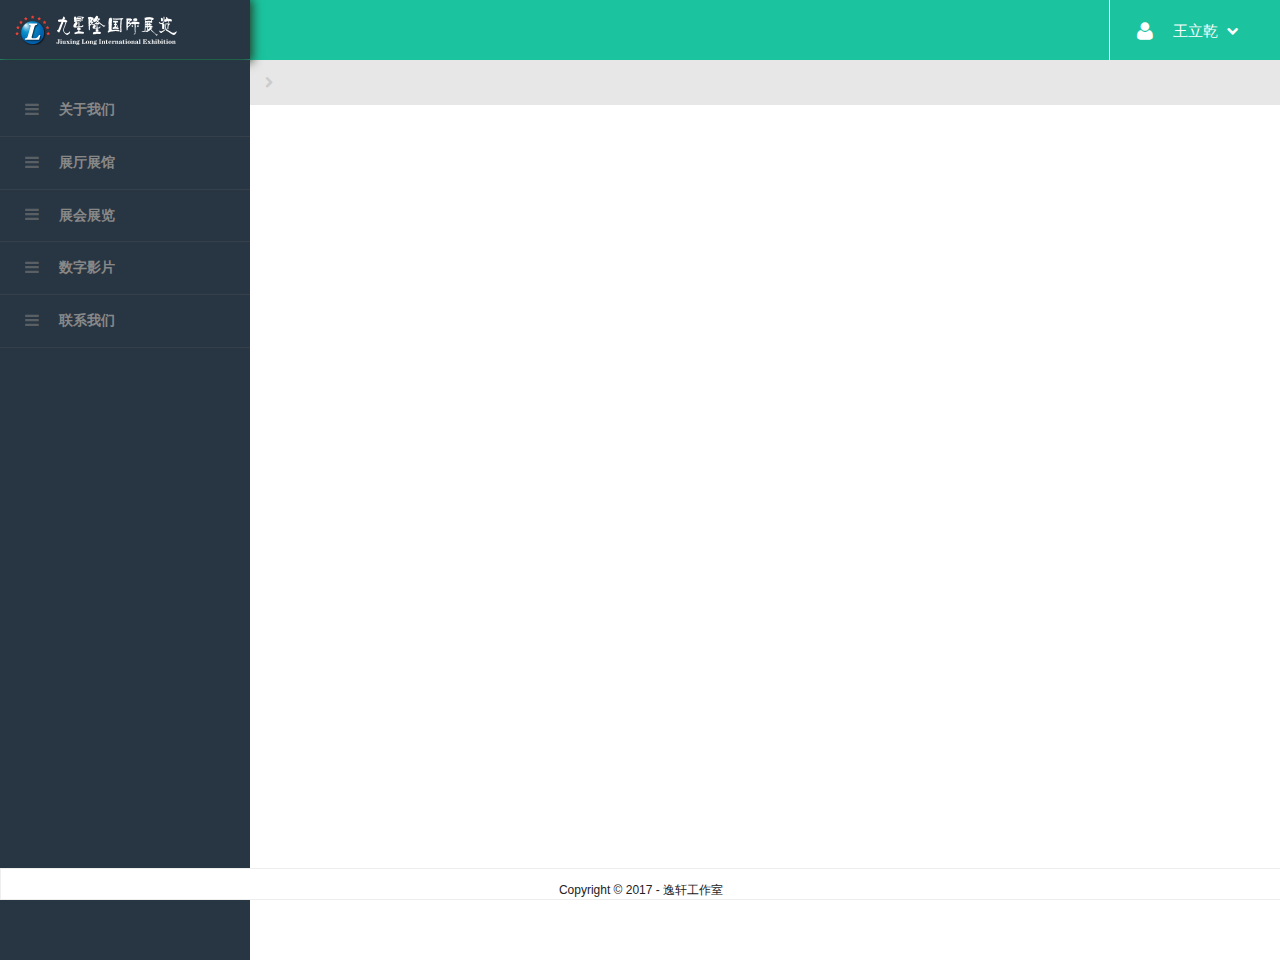
<file: jxlgj/html/index.html>
<!DOCTYPE html >
<html>
<head>
    <meta http-equiv="Content-Type" content="text/html; charset=utf-8"/>
    <title>九星隆国际后台管理</title>
    <link rel="stylesheet" href="../css/index.css" type="text/css" media="screen"/>
    <script type="text/javascript" src="../js/jquery.js"></script>
    <script type="text/javascript" src="../js/tendina.min.js"></script>
    <script type="text/javascript" src="../js/common.js"></script>

</head>
<style>
    .layout_top_header img {
        height: 30px;
        padding: 15px 13px;
    }

    /*!* 设置滚动条的样式 *!*/
    /*::-webkit-scrollbar {*/
    /*width: 5px;*/
    /*}*/

    /*!* 滚动槽 *!*/
    /*::-webkit-scrollbar-track {*/
    /*-webkit-box-shadow: inset 0 0 5px rgba(0, 0, 0, 0);*/
    /*border-radius: 5px;*/
    /*}*/

    /*!* 滚动条滑块 *!*/
    /*::-webkit-scrollbar-thumb {*/
    /*width: 5px;*/
    /*border-radius: 5px;*/
    /*background: rgba(0, 0, 0, 0.2);*/
    /*-webkit-box-shadow: inset 0 0 6px rgba(0, 0, 0, 0.2);*/
    /*}*/

    /*::-webkit-scrollbar-thumb:window-inactive {*/
    /*background: rgba(0, 0, 0, 0);*/
    /*}*/
</style>
<body>
<div class="box"></div>
<div class="box"></div>
<div class="box"></div>
<!--顶部-->
<div class="layout_top_header">
    <div class="themeName">
        <!--九星隆国际-->
        <img src="../images/logo.png" alt="">
    </div>

    <div id="ad_setting" class="ad_setting">
        <a class="ad_setting_a" href="javascript:; ">
            <i class="icon-user glyph-icon" style="font-size: 20px"></i>
            <span id="adminName">王立乾</span>
            <i class="icon-chevron-down glyph-icon"></i>
        </a>
        <ul class="dropdown-menu-uu" style="display:none" id="ad_setting_ul">
            <li class="ad_setting_ul_li" id="adminInfo"><a href="javascript:;"><i class="icon-user glyph-icon"></i> 个人中心
            </a></li>
            <li class="ad_setting_ul_li logout"><a href="javascript:;"><i class="icon-signout glyph-icon"></i> <span
                    class="font-bold">退出</span> </a></li>
        </ul>
    </div>
</div>
<!--顶部结束-->
<!--菜单-->
<div class="layout_left_menu">
    <ul id="menu" style="padding: 10px 0">
        <!--关于我们-->
        <li class="childUlLi" id="aboutMe">
            <a href="#" target="menuFrame" class="d1"><i class="glyph-icon icon-reorder"></i>关于我们</a>
            <ul>
                <li>
                    <a href="studentAll.html" target="menuFrame" class="d2">
                        <i class="glyph-icon icon-chevron-right"></i>新动态
                    </a>
                </li>
                <li>
                    <a href="studentOperate.html" target="menuFrame" class="d2">
                        <i class="glyph-icon icon-chevron-right"></i>公司介绍
                    </a>
                </li>
                <li>
                    <a href="studentStatus.html" target="menuFrame" class="d2">
                        <i class="glyph-icon icon-chevron-right"></i>团队特色
                    </a>
                </li>
            </ul>
        </li>
        <!--展厅展馆-->
        <li class="childUlLi" id="ztzg">
            <a href="#" target="menuFrame" class="d1"><i class="glyph-icon icon-reorder"></i>展厅展馆</a>
            <ul>
                <!--<li>-->
                <!--<a href="studentAll.html" target="menuFrame" class="d2">-->
                <!--<i class="glyph-icon icon-chevron-right"></i>新增展厅展馆-->
                <!--</a>-->
                <!--</li>-->
                <!--<li>-->
                <!--<a href="studentAll.html" target="menuFrame" class="d2">-->
                <!--<i class="glyph-icon icon-chevron-right"></i>发布展厅展馆信息-->
                <!--</a>-->
                <!--</li>-->
                <li>
                    <a href="studentOperate.html" target="menuFrame" class="d2">
                        <i class="glyph-icon icon-chevron-right"></i>管理展厅展馆信息
                    </a>
                </li>
            </ul>
        </li>
        <!--展会展览-->
        <li class="childUlLi" id="zhzl">
            <a href="#" target="menuFrame" class="d1"><i class="glyph-icon icon-reorder"></i>展会展览</a>
            <ul>
                <!--<li>-->
                <!--<a href="studentAll.html" target="menuFrame" class="d2">-->
                <!--<i class="glyph-icon icon-chevron-right"></i>发布展会展览信息-->
                <!--</a>-->
                <!--</li>-->
                <li>
                    <a href="studentOperate.html" target="menuFrame" class="d2">
                        <i class="glyph-icon icon-chevron-right"></i>管理展会展览信息
                    </a>
                </li>
            </ul>
        </li>
        <!--数字影片-->
        <li class="childUlLi" id="szyp">
            <a href="#" target="menuFrame" class="d1"><i class="glyph-icon icon-reorder"></i>数字影片</a>
            <ul>
                <!--<li>-->
                <!--<a href="studentAll.html" target="menuFrame" class="d2">-->
                <!--<i class="glyph-icon icon-chevron-right"></i>发布数字影片信息-->
                <!--</a>-->
                <!--</li>-->
                <li>
                    <a href="studentOperate.html" target="menuFrame" class="d2">
                        <i class="glyph-icon icon-chevron-right"></i>管理数字影片信息
                    </a>
                </li>
            </ul>
        </li>
        <!--联系我们-->
        <li class="childUlLi" id="lxwm">
            <a href="#" target="menuFrame" class="d1"><i class="glyph-icon icon-reorder"></i>联系我们</a>
            <ul>
                <li>
                    <a href="studentAll.html" target="menuFrame" class="d2">
                        <i class="glyph-icon icon-chevron-right"></i>联系我们
                    </a>
                </li>
                <li>
                    <a href="studentOperate.html" target="menuFrame" class="d2">
                        <i class="glyph-icon icon-chevron-right"></i>招聘人才
                    </a>
                </li>
            </ul>
        </li>
    </ul>
</div>
<!--菜单-->
<div id="layout_right_content" class="layout_right_content" style="overflow:hidden;">
    <div class="route_bg">
        <a href="#" id="d1"></a>
        <i class="glyph-icon icon-chevron-right"></i>
        <a href="#" id="d2"></a>
        <a href="#"></a>
    </div>
    <div class="mian_content">
        <div id="page_content">
            <iframe id="menuFrame" name="menuFrame" style="overflow:visible;" scrolling="yes" frameborder="no"
                    width="100%" height="100%">
            </iframe>
        </div>
    </div>
</div>
<div class="layout_footer">
    <p>Copyright © 2017 - 逸轩工作室</p>
</div>
</body>
<script>
    var H = window.innerHeight;
    var menu = document.getElementsByClassName('layout_left_menu');
    menu[0].style.height = H + 'px';
    window.onresize = function () {
        var H = window.innerHeight;
        var menu = document.getElementsByClassName('layout_left_menu');
        menu[0].style.height = H + 'px';
    };
</script>
<script src="../libs/layer/layer.js"></script>
<script src="../js/public.js"></script>
<!--<script src="../js/index.js"></script>-->
</html>
</file>
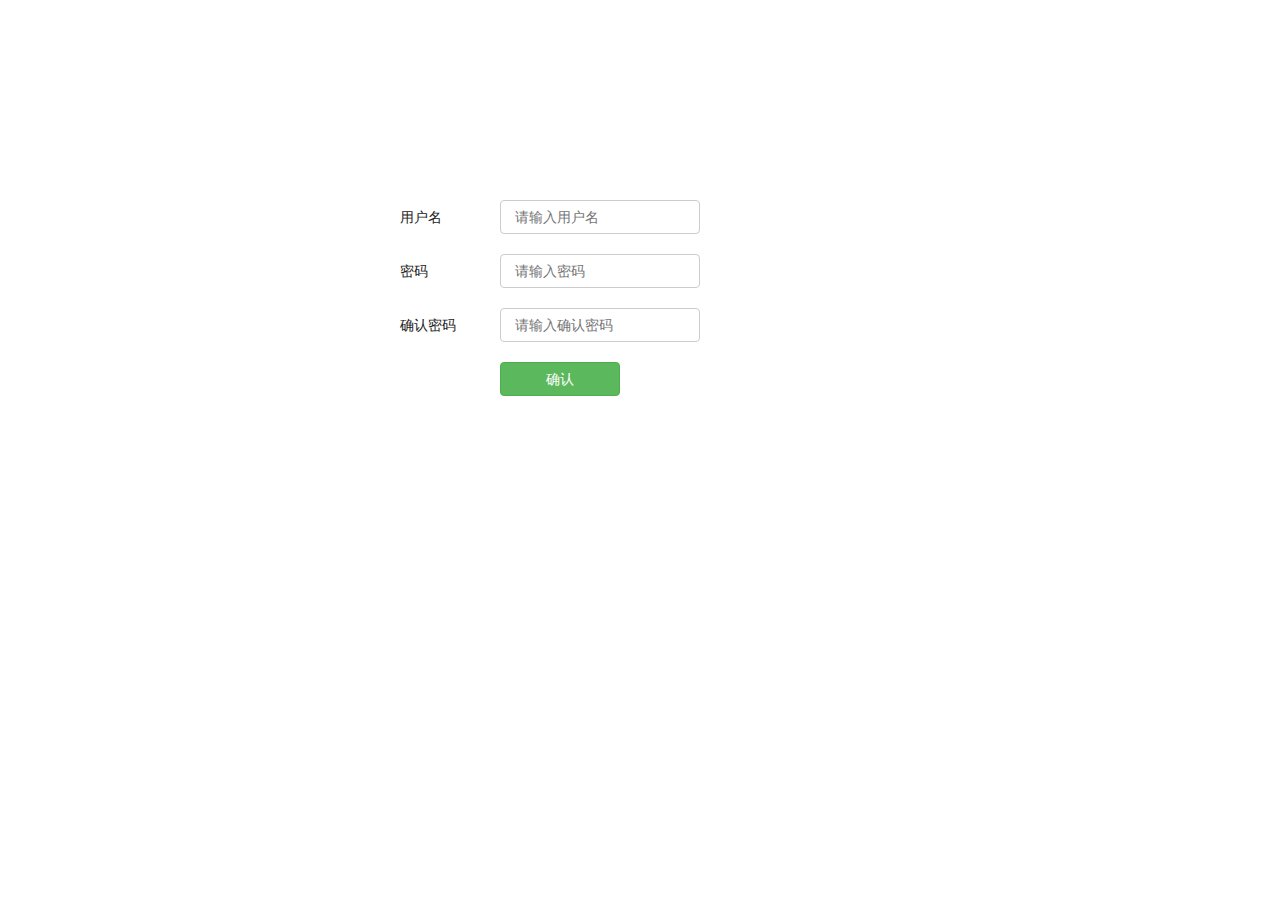
<file: jxlgj/html/login.html>
<!DOCTYPE html >
<html>
<head>
<meta http-equiv="Content-Type" content="text/html; charset=utf-8" />
<title>后台模板</title>

<script type="text/javascript" src="../js/jquery.js"></script>
<link rel="stylesheet" href="../css/add.css" type="text/css" media="screen" />
<link rel="stylesheet" href="../libs/fonts/bootstrap.min.css" type="text/css" media="screen" />
</head>
<body>
<div class="div_from_aoto" style="width: 500px;">
    <FORM>
        <DIV class="control-group">
            <label class="laber_from">用户名</label>
            <DIV  class="controls" ><INPUT class="input_from" type=text placeholder=" 请输入用户名"><P class=help-block></P></DIV>
        </DIV>
        <DIV class="control-group">
            <LABEL class="laber_from">密码</LABEL>
            <DIV  class="controls" ><INPUT class="input_from" type=text placeholder=" 请输入密码"><P class=help-block></P></DIV>
        </DIV>
        <DIV class="control-group">
            <LABEL class="laber_from" >确认密码</LABEL>
            <DIV  class="controls" ><INPUT class="input_from" type=text placeholder=" 请输入确认密码"><P class=help-block></P></DIV>
        </DIV>
        <DIV class="control-group">
            <LABEL class="laber_from" ></LABEL>
            <DIV class="controls" ><button class="btn btn-success" style="width:120px;" >确认</button></DIV>
        </DIV>
    </FORM>
</div>
</body>
</html>
</file>
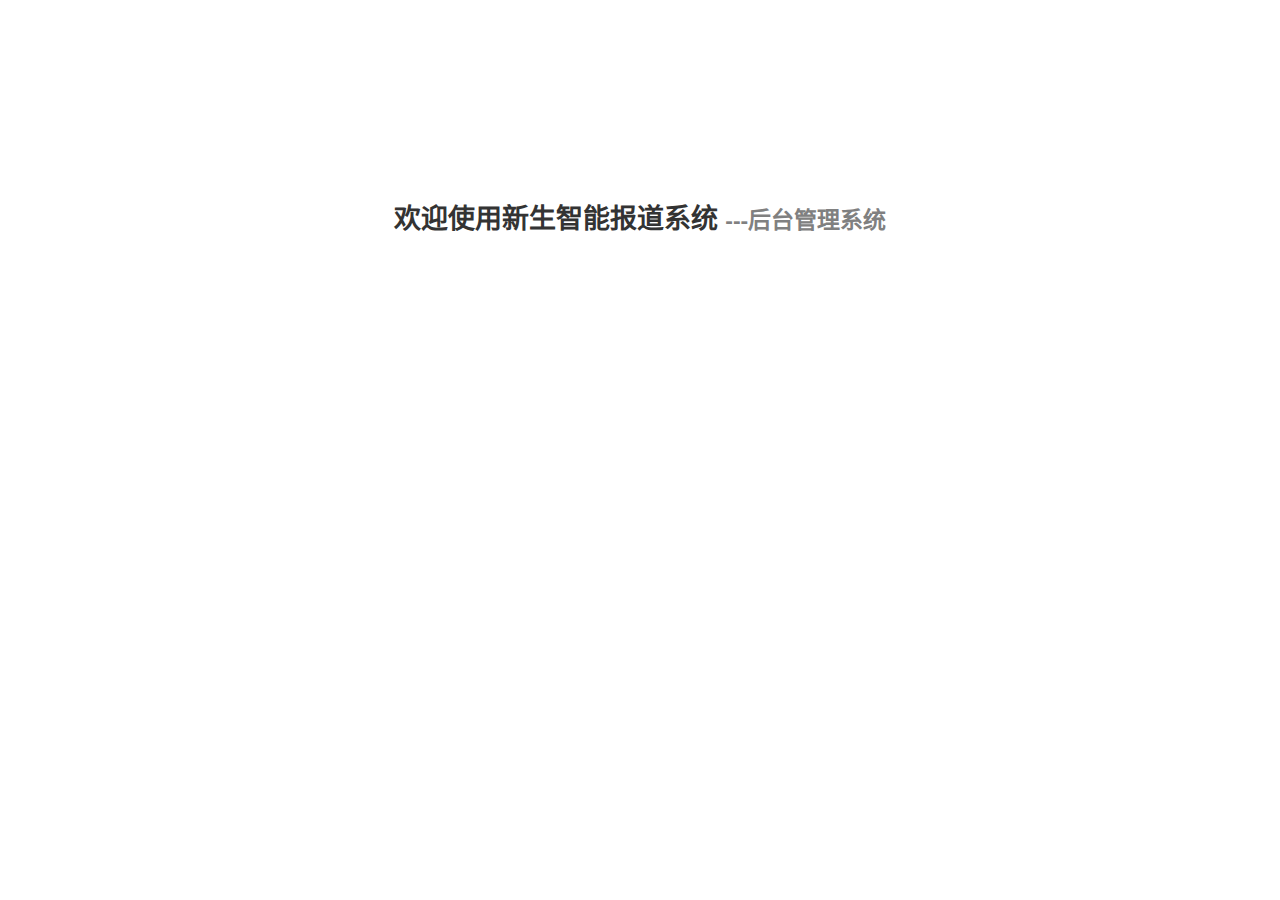
<file: jxlgj/html/welcome.html>
<!DOCTYPE html>
<html lang="zh-cn">
<head>
    <meta charset="utf-8">
    <meta http-equiv="X-UA-Compatible" content="IE=edge">
    <meta name="viewport" content="width=device-width, initial-scale=1">
    <title></title>
    <link href="../libs/bootstrap/css/bootstrap.css" rel="stylesheet">
    <script src="../libs/bootstrap/js/html5shiv.min.js"></script>
    <script src="../libs/bootstrap/js/respond.min.js"></script>
    <style>
        .container-fluid {
            font-size: 27px;
            font-weight: bold;
            margin-top: 200px;
        }

        .container-fluid small {
            color: gray;
        }
    </style>
</head>
<body>
<div class="container-fluid text-center">
    欢迎使用新生智能报道系统
    <small>---后台管理系统</small>
</div>
</body>
<script src="../libs/bootstrap/js/jquery.1.11.1.min.js"></script>
<script src="../libs/bootstrap/js/bootstrap.js"></script>
<script>

</script>


</html>
</file>
<file: jxlgj/css/add.css>
body{padding: 0px;
    margin: 0px;
    line-height: 1.6;
    font-family: "Helvetica Neue","Hiragino Sans GB","Microsoft YaHei","\9ED1\4F53",Arial,sans-serif !important;
    color: #222;
    font-size: 14px;
}

input{
    transition: all 0.30s ease-in-out;
    -webkit-transition: all 0.30s ease-in-out;
    -moz-transition: all 0.30s ease-in-out;
    border: 1px solid #ccc;
    border-radius: 4px;
    outline: none;
    padding-left:10px;
    height: 34px;
    width: 200px;
}
input:focus{
    border:1px solid rgb(55, 182, 238);;
    box-shadow: 0 0 2px rgb(33, 162, 238);
    -webkit-box-shadow: 0 0 2px rgb(33, 162, 238);
    -moz-box-shadow: 0 0 2px rgb(33, 162, 238);
}
.div_from_aoto{
    margin-left: auto;
    margin-right: auto;
    padding-left:10px;
    margin-top: 200px;
}
.laber_from{
    width: 100px;
    float: left;
    line-height: 35px;
    color: #222;
    font-weight: normal;
}
.control-group{
    padding-bottom: 10px;
}
.input_select{
    width: 100px;
    height: 30px;
    cursor: pointer;
}
</file>
<file: jxlgj/css/index.css>
body, html {
    padding: 0;
    margin: 0;
    height: 100%;
}

@font-face {
    font-family: FontAwesome;
    src: url(../libs/fonts/fonts/font_awesome/fontawesome-webfontf77b.eot?v=3.2.1);
    src: url(../libs/fonts/fonts/font_awesome/fontawesome-webfontd41d.eot?#iefix&v=3.2.1) format('embedded-opentype'), url(../libs/fonts/fonts/font_awesome/fontawesome-webfontf77b.woff?v=3.2.1) format('woff'), url(../libs/fonts/fonts/font_awesome/fontawesome-webfontf77b.ttf?v=3.2.1) format('truetype'), url(../libs/fonts/fonts/font_awesome/fontawesome-webfont.svg#fontawesomeregular?v=3.2.1) format('svg');
    font-weight: 400;
    font-style: normal
}

.icon-chevron-right:before {
    content: "\f054";
    padding-left: 10px;
}

.icon-chevron-down:before {
    content: "\f078"
}

.icon-user:before {
    content: "\f007"
}

.icon-gear:before, .icon-cog:before {
    content: "\f013"
}

.icon-signout:before {
    content: "\f08b"
}

.icon-chevron-down:before {
    content: "\f078"
}

.icon-home:before {
    content: "\f015";
    font-size: 16px
}

.icon-reorder:before {
    content: "\f0c9";
    font-size: 16px
}

.icon-signal:before {
    content: "\f012";
    font-size: 16px
}

.icon-location-arrow:before {
    content: "\f124";
    font-size: 16px
}

.glyph-icon {
    vertical-align: middle;
    font-family: FontAwesome;
    font-weight: 400;
    font-size: 12px;
    font-style: normal;
    padding-top: 5px;
    padding-right: 5px;
}

html, body {
    height: 100%;
    overflow: hidden;
}

body {
    padding: 0px;
    margin: 0px;
    line-height: 1.6;
    font-family: "Helvetica Neue", "Hiragino Sans GB", "Microsoft YaHei", "\9ED1\4F53", Arial, sans-serif !important;
    color: #222;
    font-size: 14px;
}

/*顶部div*/
.layout_top_header {
    background-color: #1CC39F;
    width: 100%;
    height: 60px;
}

.layout_top_header .themeName {
    width: 250px;
    height: 59px;
    float: left;
    background-color: #283643;
    z-index: 2;
    box-shadow: 0 1px 10px 2px #263420;
}

/*管理员设置*/
.ad_setting {
    cursor: pointer;
    border-left: 1px solid #fff;
    width: 170px;
    height: 100%;
    float: right;
    line-height: 60px;
}

.ad_setting:hover {
    text-decoration: none;
    background: #283643;
}

.ad_setting_a {
    text-align: center;
    font-size: 15px;
    color: #fff;
    text-decoration: none;
    display: block;
}

.ad_setting_a span {
    padding-right: 5px;
    vertical-align: middle;
}

.dropdown-menu-uu {
    padding: 5px 0;
    border-radius: 5px;
}

.dropdown-menu-uu:after {
    position: absolute;
    top: -6px;
    right: 8px;
    left: auto;
    display: inline-block;
    border-right: 6px solid transparent;
    border-bottom: 6px solid #fff;
    border-left: 6px solid transparent;
    content: '';
}

#ad_setting_ul {
    list-style: none;
    font-size: 12px !important;
    padding-top: 5px;
    padding-bottom: 5px;
    margin-top: 1px;
    background: #fff;
    position: absolute;
    right: 20px;
    top: 50px;
    left: auto;
    z-index: 1000;
    min-width: 160px;
    border-color: #b8b8b8;
    box-shadow: 0 3px 6px 0 rgba(0, 0, 0, .25);
    border-style: solid;
    border-width: 1px;

}

#ad_setting_ul li {
    padding-left: 30px;
    line-height: 30px !important;
}

#ad_setting_ul li:hover {
    background: #283643;
    border-radius: 5px;
    color: white;
}

.ad_setting_ul li {
    color: #000000 !important;
}

.ad_setting_ul_li a {
    color: #000000;
    text-decoration: none;
}

.ad_setting_ul_li_a {
    color: #fff !important;
    text-decoration: none !important;
}

/*菜单*/
.layout_left_menu {
    position: absolute;
    width: 250px;
    /*border: 1px solid red;*/
    background-color: #283643;
}

#menu {
    padding: 10px;
    list-style: none;
    line-height: 50px;

    /*border-radius: 5px;*/
    color: #888 !important;
}

#menu ul {
    list-style: none;
    /*background: rgba(255, 255, 255, .5);*/
}

#menu > li {
    color: #888;
    border-bottom: 1px solid #35404a;
}

.selected {
    background: #eee;
    border-color: #d5d5d5;
    color: #000;
    border-bottom-right-radius: 0;
    border-bottom-left-radius: 0;
}

/*展开后大标题颜色*/
.selected > a {
    background: #283643;
    color: white !important;
}

#menu a {
    text-decoration: none;
}

#menu a:hover {
    text-decoration: none;
    color: white;
    background-color: #1CC39F;
}

/*大标题*/
#menu > li > a {
    font-weight: 700;
    display: block;
    color: #888;
    font-family: "Helvetica Neue", "Hiragino Sans GB", "Microsoft YaHei", "\9ED1\4F53", Arial, sans-serif;
    padding: 0 15px;
}

.glyph-icon {
    margin-right: 10px;
}

#menu li ul {
    background: #fff;
    /*border: #eee solid 1px;*/
    font-size: 12px;
    color: #8d8d8d;
    padding-left: 0;
}

.childUlLi ul {
    /*margin-bottom: 5px;*/
    line-height: 30px;
}

.childUlLi a {
    /*border-radius: 3px;*/
}

/*展开时大标题颜色*/
.childUlLi a:hover {
    background: #eee;
    color: white !important;
}

.childUlLi a i {
    opacity: .5;
    padding-left: 10px;
    padding-right: 10px;
}

/*展开时 小标题*/
.childUlLi ul a {
    background-color: #17191B;
    color: #888888;
    display: block;
    line-height: 40px;
    padding: 0 20px;
}

.childUlLi ul a:hover {
    background-color: #17191B !important;
    color: #1CC39F !important;
}

/*main内容显示*/
.layout_right_content {
    margin-left: 250px;
    /*padding-left: 0px;*/
    /*padding-top: 5px;*/
    height: 90%;
    min-height: 90%;
    overflow: auto;
}

/*导航条*/
.route_bg {
    background-color: #E7E7E7;
    padding: 5px;
    height: 35px;
    line-height: 35px;
}

.route_bg i {
    color: #ccc;
}

.route_bg a {
    font-size: 12px;
    color: #666;
    text-decoration: none;
}

.route_bg a:hover {
    color: #888;
    text-decoration: none;

}

.mian_content {
    position: relative;
    min-height: 93%;
    /*background: #f5f5f5;*/
    margin-top: 10px;
    margin-right: 5px;
}

#page_content {
    position: absolute;
    width: 100%;
    height: 100%;

}

/*底部版权*/
.layout_footer {
    position: absolute;
    bottom: 0px;
    font-size: 12px;
    background: #ffffff;
    text-align: center;
    border: 1px solid #eee;
    width: 100%;
    height: 30px;
}
</file>
